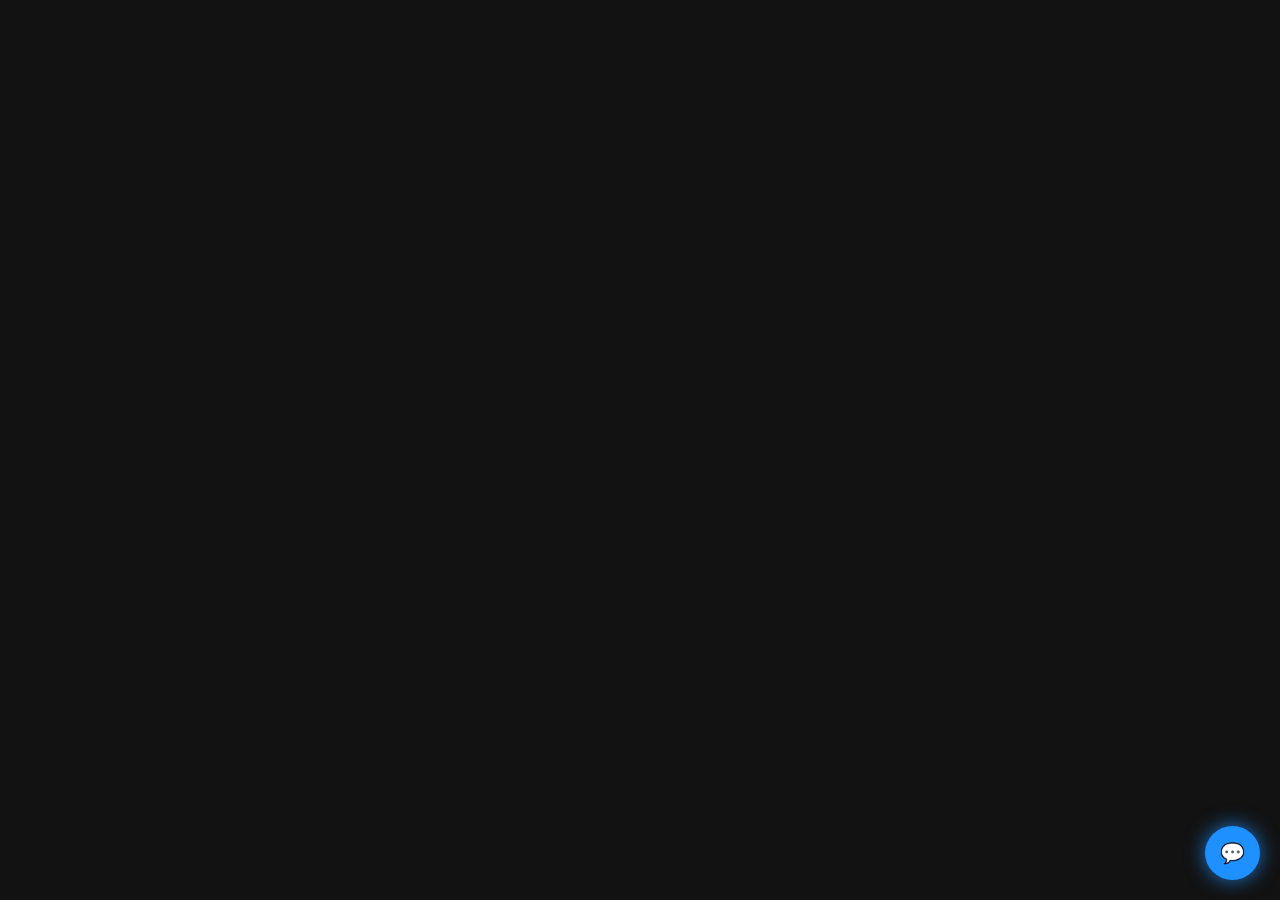
<file: AI-Assistant.html>
<!DOCTYPE html>
<html lang="en">
<head>
    <meta charset="UTF-8">
    <meta name="viewport" content="width=device-width, initial-scale=1.0">
    <title>AI Chatbox</title>
    <style>
        body {
            font-family: Arial, sans-serif;
            margin: 0;
            padding: 0;
            background-color: #121212;
            color: white;
        }

        /* Button styles */
        #ai-chat-btn {
            position: fixed;
            bottom: 20px;
            right: 20px;
            background-color: #1e90ff;
            color: white;
            border: none;
            padding: 15px;
            border-radius: 50%;
            cursor: pointer;
            font-size: 20px;
            box-shadow: 0 0 20px rgba(30, 144, 255, 0.8);
            z-index: 1000;
            transition: box-shadow 0.3s ease;
        }

        #ai-chat-btn:hover {
            box-shadow: 0 0 30px rgba(30, 144, 255, 1);
        }

        /* Chatbox container styles */
        #chat-container {
            position: fixed;
            bottom: 70px;
            right: 20px;
            width: 300px;
            height: 400px;
            background-color: #1e1e1e;
            border-radius: 8px;
            display: none;
            flex-direction: column;
            box-shadow: 0 0 30px rgba(30, 144, 255, 0.8);
            z-index: 999;
        }

        /* Header of the chat */
        #chat-header {
            background-color: #1e90ff;
            color: white;
            padding: 10px;
            text-align: center;
            border-radius: 8px 8px 0 0;
            box-shadow: 0 0 10px rgba(30, 144, 255, 0.8);
        }

        /* Chat messages area */
        #chat-box {
            padding: 10px;
            overflow-y: auto;
            flex: 1;
            height: calc(100% - 100px);
        }

        .message {
            margin-bottom: 10px;
            color: #b0c4de;
        }

        /* Chat input area */
        #chat-input-container {
            display: flex;
            padding: 10px;
            background-color: #2a2a2a;
            border-radius: 0 0 8px 8px;
        }

        #chat-input {
            width: 80%;
            padding: 10px;
            border: 1px solid #1e90ff;
            border-radius: 4px;
            background-color: #121212;
            color: white;
        }

        #send-btn {
            width: 15%;
            background-color: #1e90ff;
            color: white;
            border: none;
            padding: 10px;
            border-radius: 4px;
            cursor: pointer;
            box-shadow: 0 0 10px rgba(30, 144, 255, 0.8);
        }

        #send-btn:hover {
            background-color: #4682b4;
            box-shadow: 0 0 20px rgba(30, 144, 255, 1);
        }
    </style>
</head>
<body>

    <!-- AI Chat Button -->
    <button id="ai-chat-btn">💬</button>

    <!-- AI Chatbox -->
    <div id="chat-container">
        <div id="chat-header">AI Chat</div>
        <div id="chat-box"></div>
        <div id="chat-input-container">
            <input type="text" id="chat-input" placeholder="Type a message...">
            <button id="send-btn">Send</button>
        </div>
    </div>

    <script>
        // Get the button and chat container
        const chatButton = document.getElementById("ai-chat-btn");
        const chatContainer = document.getElementById("chat-container");
        const chatInput = document.getElementById("chat-input");
        const sendButton = document.getElementById("send-btn");
        const chatBox = document.getElementById("chat-box");

        // Toggle chatbox visibility
        chatButton.addEventListener("click", function() {
            if (chatContainer.style.display === "none" || chatContainer.style.display === "") {
                chatContainer.style.display = "flex";
            } else {
                chatContainer.style.display = "none";
            }
        });

        // Send message
        sendButton.addEventListener("click", function() {
            const userMessage = chatInput.value.trim();
            if (userMessage !== "") {
                addMessage("You", userMessage);
                chatInput.value = "";
                // Simulating AI response
                setTimeout(() => {
                    addMessage("AI", "This is an AI response.");
                }, 1000);
            }
        });

        // Add message to chat
        function addMessage(sender, message) {
            const messageElement = document.createElement("div");
            messageElement.classList.add("message");
            messageElement.innerHTML = `<strong>${sender}:</strong> ${message}`;
            chatBox.appendChild(messageElement);
            chatBox.scrollTop = chatBox.scrollHeight;
        }
    </script>

</body>
</html>
</file>
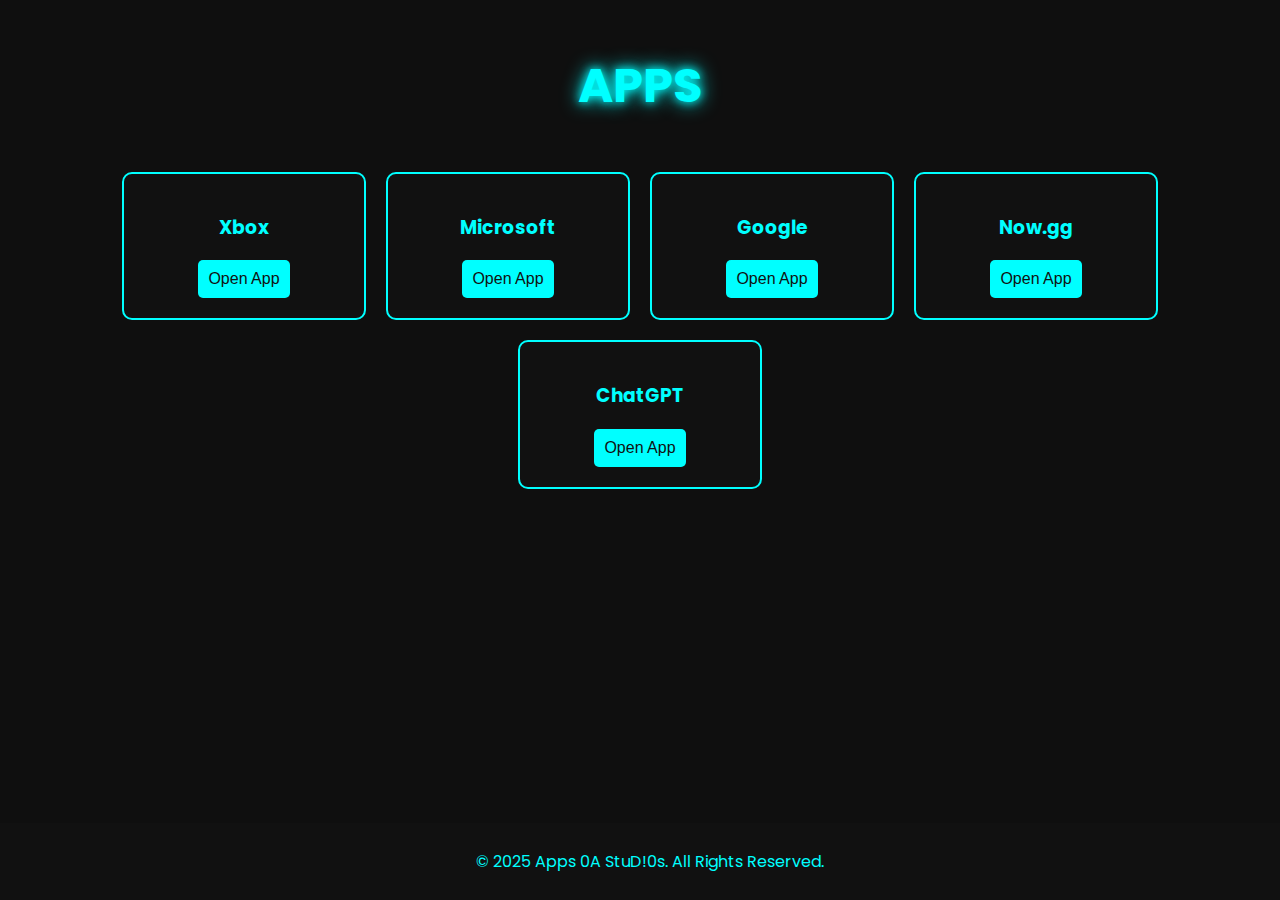
<file: apps.html>
<!DOCTYPE html>
<html lang="en">
<head>
    <meta charset="UTF-8">
    <meta name="viewport" content="width=device-width, initial-scale=1.0">
    <title>Apps 0A StuD!0s</title>
    <link href="https://fonts.googleapis.com/css2?family=Poppins:wght@400;600&display=swap" rel="stylesheet">
    <style>
        body {
            font-family: 'Poppins', Arial, sans-serif;
            background-color: #0f0f0f;
            color: #0ff;
            margin: 0;
            padding: 0;
            text-align: center;
            padding-bottom: 50px; /* Prevent footer overlap */
        }

        h1 {
            margin-top: 50px;
            font-size: 3em;
            text-shadow: 0 0 10px #0ff, 0 0 20px #0ff;
        }

        .game-list {
            display: flex;
            justify-content: center;
            flex-wrap: wrap;
            gap: 20px;
            margin-top: 50px;
        }

        .game-item {
            background-color: #111;
            padding: 20px;
            border-radius: 10px;
            border: 2px solid #0ff;
            width: 200px;
            text-align: center;
            transition: transform 0.3s ease;
        }

        .game-item:hover {
            transform: scale(1.1);
            box-shadow: 0 0 15px rgba(0, 255, 255, 0.7);
        }

        .game-item button {
            background-color: #0ff;
            color: #111;
            border: none;
            padding: 10px;
            font-size: 1em;
            cursor: pointer;
            border-radius: 5px;
            transition: background-color 0.3s ease;
        }

        .game-item button:hover {
            background-color: #008b8b; /* Better contrast for hover */
        }

        .iframe-container {
            display: none;
            position: fixed;
            top: 0;
            left: 0;
            right: 0;
            bottom: 0;
            background-color: rgba(0, 0, 0, 0.8);
            z-index: 1000;
            justify-content: center;
            align-items: center;
        }

        iframe {
            width: 80%;
            height: 80%;
            border: none;
            border-radius: 10px;
        }

        .close-btn {
            position: absolute;
            top: 15px;
            right: 15px;
            background-color: #ff0000;
            color: #fff;
            font-size: 20px;
            padding: 10px;
            border-radius: 50%;
            cursor: pointer;
            transition: background-color 0.3s ease;
        }

        .close-btn:hover {
            background-color: #ff6666;
        }

        footer {
            background-color: #111;
            color: #0ff;
            padding: 10px;
            position: fixed;
            bottom: 0;
            width: 100%;
            text-align: center;
        }
    </style>
</head>
<body>

    <h1>APPS</h1>
    <div class="game-list">
        <div class="game-item">
            <h3>Xbox</h3>
            <button onclick="openApp('https://www.xbox.com/')">Open App</button>
        </div>
        <div class="game-item">
            <h3>Microsoft</h3>
            <button onclick="openApp('https://www.microsoft.com/')">Open App</button>
        </div>
        <div class="game-item">
            <h3>Google</h3>
            <button onclick="openApp('https://www.google.com/')">Open App</button>
        </div>
        <div class="game-item">
            <h3>Now.gg</h3>
            <button onclick="openApp('https://now.gg/')">Open App</button>
        </div>
        <div class="game-item">
            <h3>ChatGPT</h3>
            <button onclick="openApp('https://chat.openai.com/')">Open App</button>
        </div>
    </div>

    <div id="iframe-container" class="iframe-container">
        <div class="close-btn" onclick="closeApp()">X</div>
        <iframe id="game-iframe" src="" frameborder="0"></iframe>
    </div>

    <footer>
        <p>&copy; 2025 Apps 0A StuD!0s. All Rights Reserved.</p>
    </footer>

    <script>
        function openApp(url) {
            var iframe = document.getElementById('game-iframe');
            var iframeContainer = document.getElementById('iframe-container');
            iframe.src = url;
            iframeContainer.style.display = 'flex';
        }

        function closeApp() {
            var iframe = document.getElementById('game-iframe');
            var iframeContainer = document.getElementById('iframe-container');
            iframe.src = '';
            iframeContainer.style.display = 'none';
        }
    </script>

</body>
</html>
</file>
